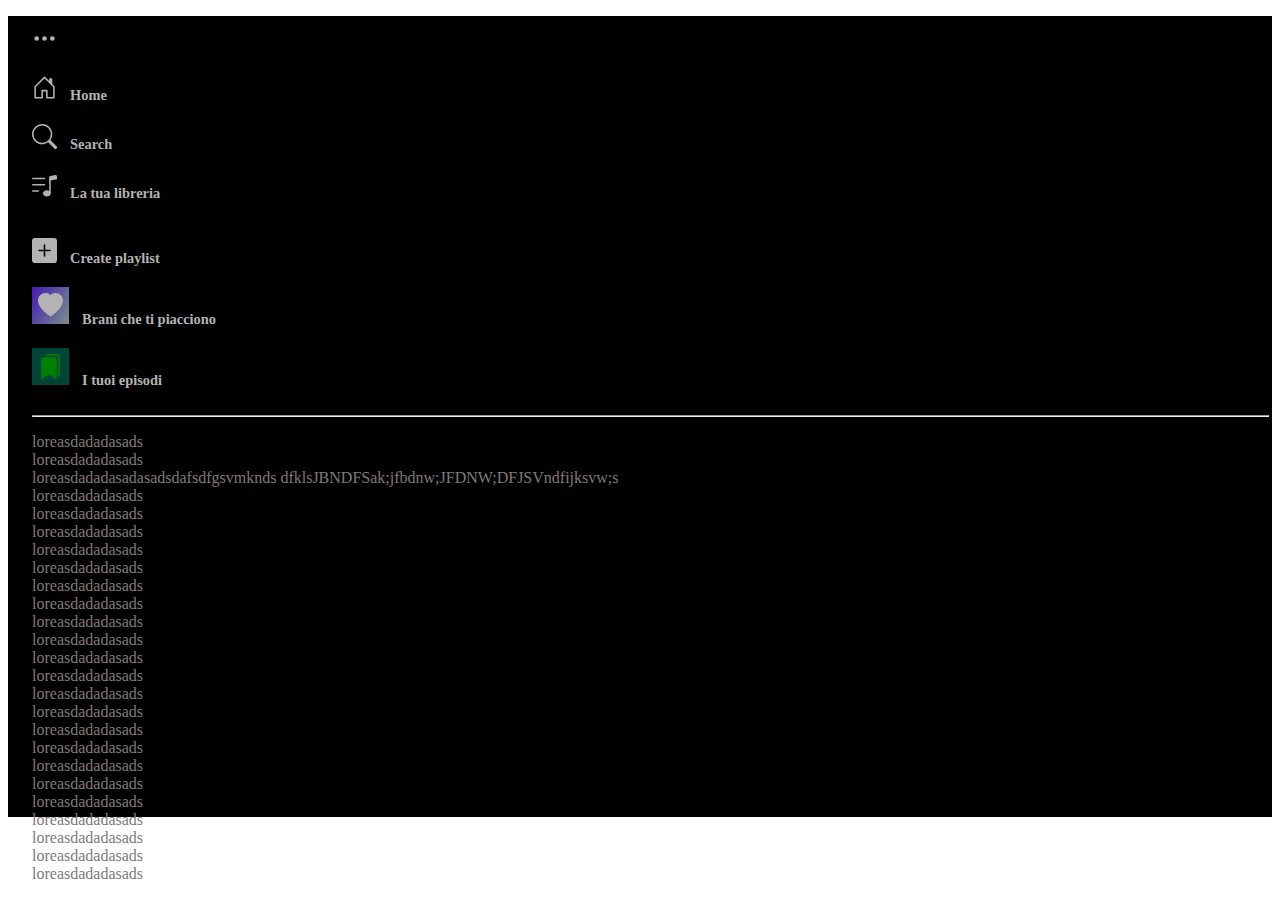
<file: index.html>
<!DOCTYPE html>
<html lang="en">

<head>
  <meta charset="utf-8" />
  <meta name="viewport" content="width=device-width, initial-scale=1" />
  <title>spotify clone/ Albums</title>
  <link href="https://cdn.jsdelivr.net/npm/bootstrap@5.3.0-alpha1/dist/css/bootstrap.min.css" rel="stylesheet"
    integrity="sha384-GLhlTQ8iRABdZLl6O3oVMWSktQOp6b7In1Zl3/Jr59b6EGGoI1aFkw7cmDA6j6gD" crossorigin="anonymous" />
  <link rel="stylesheet" href="https://fontawesome.com/icons" />
  <link rel="stylesheet" href="https://cdn.jsdelivr.net/npm/bootstrap-icons@1.10.3/font/bootstrap-icons.css" />

</head>
<style>
  ul {
    padding: 0;
    list-style: none;
    color: rgb(128, 122, 122);
  }
  .luigi {
    position: sticky;
    top: 0;
    z-index: 2;
    background-color: black;
    /* overflow: auto; */
  }

.overflow ul {
  position: relative;
  z-index: 1;
}

.listaPlaylist {
  overflow-y: scroll;
  height: 450px;
}
  nav {
    position: sticky;
    left: 0;
    top: 0;
    background-color: #000000;
    padding: 0 3px 0 24px;
    height: 89vh;
  }
  /* width */
::-webkit-scrollbar {
  width: 10px;
}

/* Track */
::-webkit-scrollbar-track {
  background: #020202; 
}
 
/* Handle */
::-webkit-scrollbar-thumb {
  background: #888; 
}

/* Handle on hover */
::-webkit-scrollbar-thumb:hover {
  background: #555; 
}

  nav .navigation ul {
    list-style: none;
  }

  nav .navigation ul li {
    padding: 10px 0px;
  }

  nav .navigation ul li a {
    color: #b3b3b3;
    text-decoration: none;
    font-weight: bold;
    font-size: 12px;
  }

  nav .navigation ul li a:hover,
  nav .navigation ul li a:active,
  nav .navigation ul li a:focus {
    color: #ffffff;
  }

  nav .navigation ul li a .fa {
    font-size: 13px;
    margin-right: 10px;
  }

  nav .navigation ul li a .fa:hover,
  nav .navigation ul li a .fa:active,
  nav .navigation ul li a .fa:focus {
    color: #b3b3b3;
  }

  nav ul li span {
    font-size: 1.2em;
    margin: .7em;
  }

  #cuore {
    padding: 6px;
    background: rgb(67, 26, 182);
    background: linear-gradient(120deg, rgba(67, 26, 182, 1) 0%, rgba(123, 143, 137, 1) 100%);
  }

  #episodi {
    padding: 6px;
    background: #004537
  }

  hr {
    color: gray;
  }
</style>

<body>
  <!-- Inizio Navbar -->
  <div class="col-3 col-xl-2 p-0 d-none d-md-block">
    <nav>


      <div class="luigi">
        <div class="navigation">
          <ul>
            <li>
              <a href="#">
                <svg xmlns="http://www.w3.org/2000/svg" width="25" height="25" fill="currentColor"
                  class="bi bi-three-dots" viewBox="0 0 16 16">
                  <path
                    d="M3 9.5a1.5 1.5 0 1 1 0-3 1.5 1.5 0 0 1 0 3zm5 0a1.5 1.5 0 1 1 0-3 1.5 1.5 0 0 1 0 3zm5 0a1.5 1.5 0 1 1 0-3 1.5 1.5 0 0 1 0 3z" />
                </svg>
                <path
                  d="M8.354 1.146a.5.5 0 0 0-.708 0l-6 6A.5.5 0 0 0 1.5 7.5v7a.5.5 0 0 0 .5.5h4.5a.5.5 0 0 0 .5-.5v-4h2v4a.5.5 0 0 0 .5.5H14a.5.5 0 0 0 .5-.5v-7a.5.5 0 0 0-.146-.354L13 5.793V2.5a.5.5 0 0 0-.5-.5h-1a.5.5 0 0 0-.5.5v1.293L8.354 1.146ZM2.5 14V7.707l5.5-5.5 5.5 5.5V14H10v-4a.5.5 0 0 0-.5-.5h-3a.5.5 0 0 0-.5.5v4H2.5Z" />
                </svg>
        
              </a>
            </li>
            <li>
              <a href="#">
                <svg xmlns="http://www.w3.org/2000/svg" width="25" height="25" fill="currentColor"
                  class="bi bi-house-door" viewBox="0 0 16 16">
                  <path
                    d="M8.354 1.146a.5.5 0 0 0-.708 0l-6 6A.5.5 0 0 0 1.5 7.5v7a.5.5 0 0 0 .5.5h4.5a.5.5 0 0 0 .5-.5v-4h2v4a.5.5 0 0 0 .5.5H14a.5.5 0 0 0 .5-.5v-7a.5.5 0 0 0-.146-.354L13 5.793V2.5a.5.5 0 0 0-.5-.5h-1a.5.5 0 0 0-.5.5v1.293L8.354 1.146ZM2.5 14V7.707l5.5-5.5 5.5 5.5V14H10v-4a.5.5 0 0 0-.5-.5h-3a.5.5 0 0 0-.5.5v4H2.5Z" />
                </svg>
                <span>Home</span>
              </a>
            </li>
        
            <li>
              <a href="#">
                <svg xmlns="http://www.w3.org/2000/svg" width="25" height="25" fill="currentColor" class="bi bi-search"
                  viewBox="0 0 16 16">
                  <path
                    d="M11.742 10.344a6.5 6.5 0 1 0-1.397 1.398h-.001c.03.04.062.078.098.115l3.85 3.85a1 1 0 0 0 1.415-1.414l-3.85-3.85a1.007 1.007 0 0 0-.115-.1zM12 6.5a5.5 5.5 0 1 1-11 0 5.5 5.5 0 0 1 11 0z" />
                </svg>
                <span>Search</span>
              </a>
            </li>
        
            <li>
              <a href="#">
                <svg xmlns="http://www.w3.org/2000/svg" width="25" height="25" fill="currentColor"
                  class="bi bi-music-note-list" viewBox="0 0 16 16">
                  <path d="M12 13c0 1.105-1.12 2-2.5 2S7 14.105 7 13s1.12-2 2.5-2 2.5.895 2.5 2z" />
                  <path fill-rule="evenodd" d="M12 3v10h-1V3h1z" />
                  <path d="M11 2.82a1 1 0 0 1 .804-.98l3-.6A1 1 0 0 1 16 2.22V4l-5 1V2.82z" />
                  <path fill-rule="evenodd"
                    d="M0 11.5a.5.5 0 0 1 .5-.5H4a.5.5 0 0 1 0 1H.5a.5.5 0 0 1-.5-.5zm0-4A.5.5 0 0 1 .5 7H8a.5.5 0 0 1 0 1H.5a.5.5 0 0 1-.5-.5zm0-4A.5.5 0 0 1 .5 3H8a.5.5 0 0 1 0 1H.5a.5.5 0 0 1-.5-.5z" />
                </svg>
                <span>La tua libreria</span>
              </a>
            </li>
          </ul>
        </div>
        
        <div class="navigation">
          <ul>
            <li>
              <a href="#">
                <svg xmlns="http://www.w3.org/2000/svg" width="25" height="25" fill="currentColor"
                  class="bi bi-plus-square-fill" viewBox="0 0 16 16">
                  <path
                    d="M2 0a2 2 0 0 0-2 2v12a2 2 0 0 0 2 2h12a2 2 0 0 0 2-2V2a2 2 0 0 0-2-2H2zm6.5 4.5v3h3a.5.5 0 0 1 0 1h-3v3a.5.5 0 0 1-1 0v-3h-3a.5.5 0 0 1 0-1h3v-3a.5.5 0 0 1 1 0z" />
                </svg>
                <span>Create playlist</span>
              </a>
            </li>
        
            <li>
              <a href="#">
        
                <svg xmlns="http://www.w3.org/2000/svg" width="25" height="25" fill="currentColor"
                  class="bi bi-heart-fill" id="cuore" viewBox="0 0 16 16">
                  <path fill-rule="evenodd"
                    d="M8 1.314C12.438-3.248 23.534 4.735 8 15-7.534 4.736 3.562-3.248 8 1.314z" />
                </svg>
                <path
                  d="m8 2.748-.717-.737C5.6.281 2.514.878 1.4 3.053c-.523 1.023-.641 2.5.314 4.385.92 1.815 2.834 3.989 6.286 6.357 3.452-2.368 5.365-4.542 6.286-6.357.955-1.886.838-3.362.314-4.385C13.486.878 10.4.28 8.717 2.01L8 2.748zM8 15C-7.333 4.868 3.279-3.04 7.824 1.143c.06.055.119.112.176.171a3.12 3.12 0 0 1 .176-.17C12.72-3.042 23.333 4.867 8 15z" />
                </svg>
                <span>Brani che ti piacciono</span>
              </a>
            </li>
            <li>
              <a href="#">
                <svg xmlns="http://www.w3.org/2000/svg" width="25" height="25" fill="green" id="episodi"
                  class=" bi bi-bookmarks-fill" viewBox="0 0 16 16">
                  <path
                    d="M2 4a2 2 0 0 1 2-2h6a2 2 0 0 1 2 2v11.5a.5.5 0 0 1-.777.416L7 13.101l-4.223 2.815A.5.5 0 0 1 2 15.5V4z" />
                  <path
                    d="M4.268 1A2 2 0 0 1 6 0h6a2 2 0 0 1 2 2v11.5a.5.5 0 0 1-.777.416L13 13.768V2a1 1 0 0 0-1-1H4.268z" />
                </svg>
                <path
                  d="m8 2.748-.717-.737C5.6.281 2.514.878 1.4 3.053c-.523 1.023-.641 2.5.314 4.385.92 1.815 2.834 3.989 6.286 6.357 3.452-2.368 5.365-4.542 6.286-6.357.955-1.886.838-3.362.314-4.385C13.486.878 10.4.28 8.717 2.01L8 2.748zM8 15C-7.333 4.868 3.279-3.04 7.824 1.143c.06.055.119.112.176.171a3.12 3.12 0 0 1 .176-.17C12.72-3.042 23.333 4.867 8 15z" />
                </svg>
                <span>I tuoi episodi</span>
              </a>
            </li>
        
          </ul>
        </div>
        <hr>
      </div>

      
        <div class="overflow text-truncate">
          <ul class="listaPlaylist text-truncate">
            <li>loreasdadadasads</li>
            <li>loreasdadadasads</li>
            <li class="text-truncate">loreasdadadasadasadsdafsdfgsvmknds dfklsJBNDFSak;jfbdnw;JFDNW;DFJSVndfijksvw;s</li>
            <li>loreasdadadasads</li>
            <li>loreasdadadasads</li>
            <li>loreasdadadasads</li>
            <li>loreasdadadasads</li>
            <li>loreasdadadasads</li>
            <li>loreasdadadasads</li>
            <li>loreasdadadasads</li>
            <li>loreasdadadasads</li>
            <li>loreasdadadasads</li>
            <li>loreasdadadasads</li>
            <li>loreasdadadasads</li>
            <li>loreasdadadasads</li>
            <li>loreasdadadasads</li>
            <li>loreasdadadasads</li>
            <li>loreasdadadasads</li>
            <li>loreasdadadasads</li>
            <li>loreasdadadasads</li>
            <li>loreasdadadasads</li>
            <li>loreasdadadasads</li>
            <li>loreasdadadasads</li>
            <li>loreasdadadasads</li>
            <li>loreasdadadasads</li>
            <li>loreasdadadasads</li>
            <li>loreasdadadasads</li>
            <li>loreasdadadasads</li>
            <li>loreasdadadasads</li>
            <li>loreasdadadasads</li>
          </ul>
        </div>
    </nav>
  </div>

  <!-- Fine navbar -->
  <script src="https://cdn.jsdelivr.net/npm/bootstrap@5.3.0-alpha1/dist/js/bootstrap.bundle.min.js"
    integrity="sha384-w76AqPfDkMBDXo30jS1Sgez6pr3x5MlQ1ZAGC+nuZB+EYdgRZgiwxhTBTkF7CXvN"
    crossorigin="anonymous"></script>
</body>
</file>
